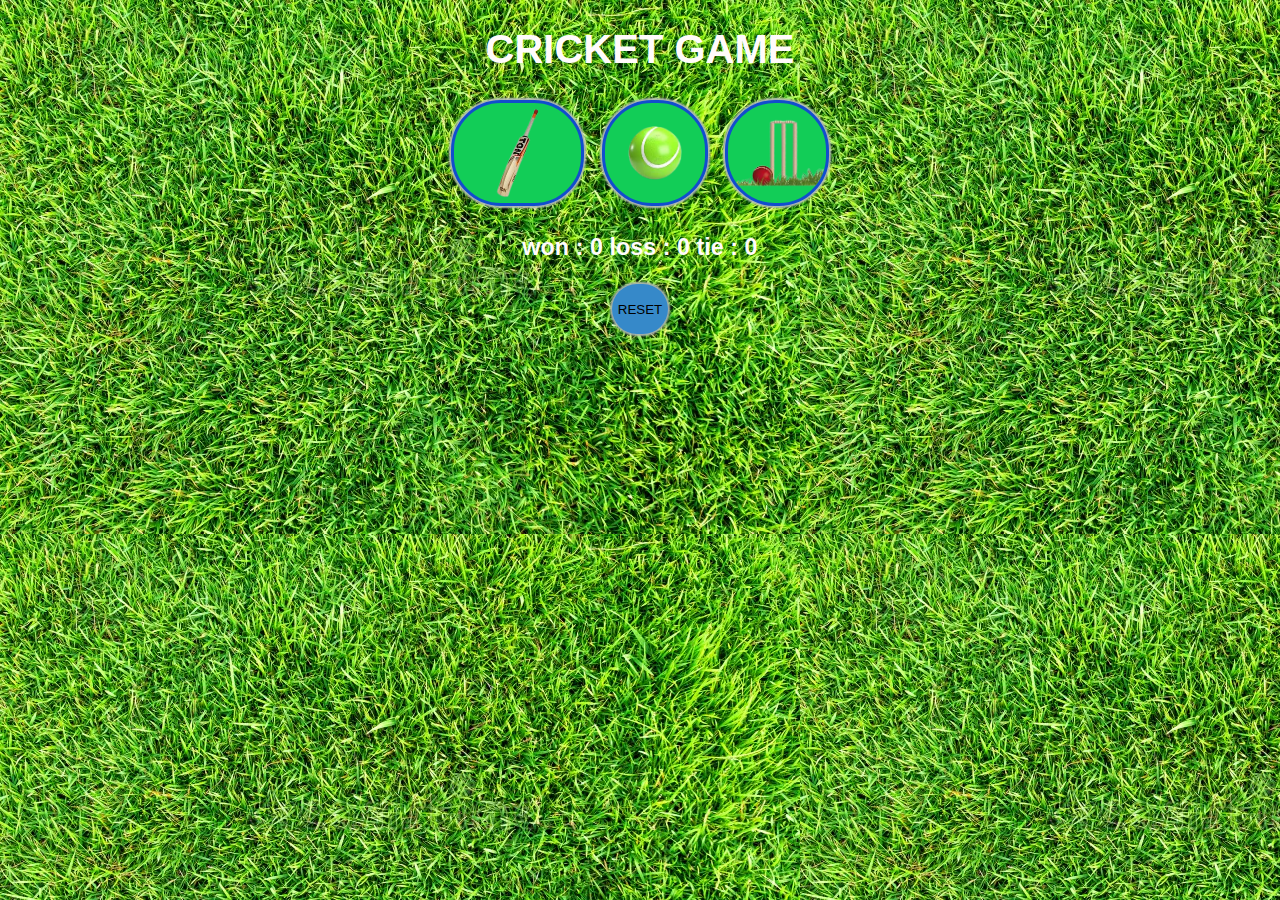
<file: index.html>
<!DOCTYPE html>
<html lang="en">

<head>
  <meta charset="UTF-8" />
  <meta name="viewport" content="width=device-width, initial-scale=1.0" />
  <title>Document</title>
  <link rel="stylesheet" href="to.css" />
</head>

<body>
  <h1>CRICKET GAME</h1>
  <button class="bat" onclick="
  let usermove = 'bat';
  let computerChoice = genratecomputerChoice()
  let resultmsg = result(usermove, computerChoice )
  show(usermove, computerChoice, resultmsg)
  ">
    <img class="im" src ="bat.png" alt="bat">
  </button>

  <button class="ball" onclick="
  usermove = 'ball';
   computerChoice = genratecomputerChoice()
   resultmsg = result(usermove, computerChoice )
   show(usermove, computerChoice, resultmsg)
  ">
    <img class="im" src="ball.png" alt="ball">
  </button>

  <button class="stump" onclick="
   usermove = 'stump';
   computerChoice = genratecomputerChoice()  
   resultmsg = result(usermove, computerChoice )
   show(usermove, computerChoice, resultmsg)
  ">
    <img class="im" src="stump.png" alt="stump">
  </button>
  <h3 class="user"></h3>
  <h3 class="computer"></h3>
  <h3 class="result"></h3>
  <h3 class="score"></h3>

  <button class="reset re" onclick="
  localStorage.clear('score');
  
resetscore()
  
  ">RESET</button>


  <script>
   
    let score
    
    let scorestr = localStorage.getItem('score')
    resetscore(scorestr)
    function resetscore(scorestr){
      scorestr ?  score =JSON.parse(scorestr) : 
    score = { 
      win : 0,
      loss : 0,
      tie : 0,

    };
    score.display = function(){
    return `
    won : ${score.win}  
    loss : ${score.loss}  
    tie : ${score.tie} `
  }
  show();
  
    }
     
    
    function genratecomputerChoice() {
      randomchoice = Math.random() * 3;

      if (randomchoice > 0 && randomchoice <= 1) {
        return "bat";
      } else if (randomchoice > 1 && randomchoice <= 2) {
        return "ball";
      } else {
        return "stump";
      }
    }
    function result(usermove, computerChoice) {
      if (usermove == "bat") {
        if (computerChoice === "ball") {
         score.win++;
          return "user won";
        } else if (computerChoice === "bat") {
          score.tie++;
          return `it's tied `;
        } else {
          score.loss++;
          return "computer won";
        }
      } else if (usermove == "ball") {
        if (computerChoice === "ball") {
          score.tie++;
          return `it's tied `;
        } else if (computerChoice === "bat") {
          score.loss++;
          return "computer won";
        } else {
          score.loss++;
          return "computer won";
        }
      } else {
        if (computerChoice === "ball") {
          score.win++;
          return "user won";
        } else if (computerChoice === "bat") {
          score.win++;
          return `user won `;
        } else {
          score.tie++; 
          return "match tie";
        }
      }
     
    }
    function show(usermove,computerChoice,resultmsg){
      localStorage.setItem('score',JSON.stringify(score))
      document.querySelector('.user').innerText = usermove !== undefined ? `userchoice is ${usermove}` :'';
      document.querySelector('.computer').innerHTML = computerChoice !== undefined ? `computer choose is ${computerChoice} ` : '';
      document.querySelector('.result').innerHTML = resultmsg !== undefined ? `resultmsg ${resultmsg}` : '';
      document.querySelector('.score').innerHTML = `${score.display()}`
    }
    
      
    document.addEventListener('contextmenu',event =>{
      event.preventDefault();
    })
      
    
  </script>
</body>

</html>
</file>
<file: to.css>
body{
  text-align: center;
  background-color: hwb(196 70% 26% / 0.234);
  background-image: url(bg.webp);
  color: #fffbfb;
  font-size: 20px;
  font-family: Arial, Helvetica, sans-serif;
 
 
}

.im{
  height: 100px;
  background-color: #12cd57;
  border: 3px solid #124dcd;
  border-radius: 50px;
  box-shadow: 0px 0px 2px 2px rgb(179, 187, 183);
  
}
button{
  border: none;
  background: none;
}
.im:active{
  box-shadow: none;
}
.re{
  background-color: rgb(54, 137, 201);
  height: 50px;
  border-radius:30px ;
  box-shadow: 0px 0px 2px 2px rgb(168, 179, 173);
}
.re:active{
  box-shadow: none;
}
</file>
